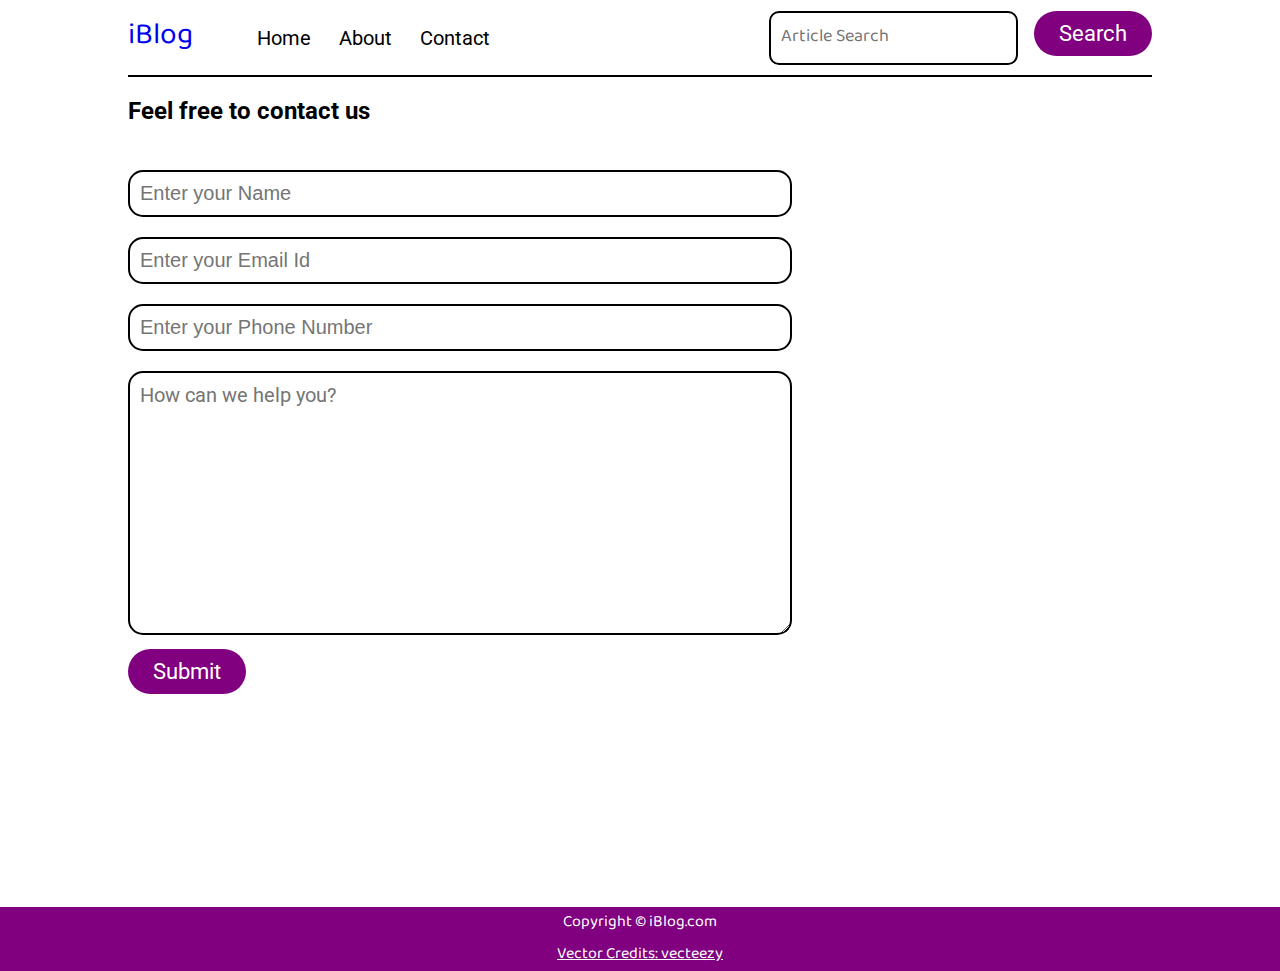
<file: contact.html>
<!DOCTYPE html>
<html lang="en">

<head>
    <meta charset="UTF-8">
    <meta http-equiv="X-UA-Compatible" content="IE=edge">
    <meta name="viewport" content="width=device-width, initial-scale=1.0">
    <title>iBlog- Heaven for Bloggers</title>
    <link rel="stylesheet" href="css/utils.css">
    <link rel="stylesheet" href="css/style.css">
    <link rel="stylesheet" href="css/contact.css">
    <link rel="stylesheet" href="css/mobile.css">
</head>

<body>
    <nav class="navigation max-width-1 m-auto">
        <div class="nav-left">
            <div class="logo">
                <a href="/"><span>iBlog</span></a>
                <div class="burger">
                    <div class="line"></div>
                    <div class="line"></div>
                    <div class="line"></div>
                </div>
            </div>
            <ul>
                <li><a href="index.html">Home</a></li>
                <li><a href="#">About</a></li>
                <li><a href="contact.html">Contact</a></li>
                <form action="search.html" method="GET">
                    <input class="form-input" type="text" placeholder="Article Search" name="query">
                    <button class="btn">Search</button>
                </form>
            </ul>
        </div>
        <div class="nav-right">
            <form action="search.html" method="GET">
                <input class="form-input" type="text" placeholder="Article Search" name="query">
                <button class="btn">Search</button>
            </form>
        </div>

    </nav>
    <div class="contact">
        <div class="contact-form font2 max-width-1 m-auto">
            <h2 class="font2">Feel free to contact us</h2>
            <div class="forms">
                <div class="form-box">
                    <input type="text" placeholder="Enter your Name">
                </div>
                <div class="form-box">
                    <input type="text" placeholder="Enter your Email Id">
                </div>
                <div class="form-box">
                    <input type="text" placeholder="Enter your Phone Number">
                </div>
                <div class="form-box">
                    <textarea class="font2" name="details" id="detail" cols="30" rows="10"
                        placeholder="How can we help you?"></textarea>
                </div>
                <button class="btn">Submit</button>
            </div>
        </div>
    </div>
    <div class="footer">
        <p>Copyright &copy; iBlog.com</p>
        <a href="https://www.vecteezy.com/free-vector/typing">Vector Credits: vecteezy</a>
    </div>
</body>
<script src="js/script.js"></script>

</html>
</file>
<file: css/utils.css>
@import url('https://fonts.googleapis.com/css2?family=Baloo+Bhaina+2:wght@500&family=Roboto&display=swap');
:root{
    --main-bg-color: purple;
    --font1: 'Baloo Bhaina 2', cursive;
    --font2: 'Roboto', sans-serif;
}
.font1{
    font-family: var(--font1);
}
.font2{
    font-family: var(--font2);
}
.max-width-1{
    max-width: 80vw;
}
.max-width-2{
    max-width: 60vw;
}
.m-auto{
    margin: auto;
}
.mt-20{
    margin-top: 20px;
}
.my-2{
    margin-bottom: 2px;
    margin-top: 2px;
}
.btn{
    padding: 10px 25px;
    border: none;
    border-radius: 47px;
    font-family: var(--font2);
    background-color: var(--main-bg-color);
    font-size: 22px;
    cursor: pointer;
    transition: all 0.3s ease-in-out;
    color: white;
    outline: none;
}
.btn:hover{
    background-color: rgba(128, 0, 128, 0.8);
}
.form-input{
    padding: 7px 10px;
    font-size: 18px;
    border: 2px solid black;
    border-radius: 10px;
    margin: 0px 13px;
    font-family: --var(--font1);
    outline: none;
}
.form-box input, textarea{
    width: 50vw;
    padding: 10px 10px;
    margin: 10px 0px;
    font-size: 20px;
    border: 2px solid black;
    outline: none;
    border-radius: 15px;
}
</file>
<file: css/style.css>
*{
    margin: 0;
    padding: 0;
}
.navigation{
    height: 75px;
    display: flex;
    justify-content: space-between;
    align-items: center;
    font-family: var(--font1);
    position: sticky;
    top: 0px;
    background-color: white;
    border-bottom: 2px solid black;
    z-index: 9999;
}
.nav-left{
    font-size: 30px;
    display: flex;
    color: var(--main-bg-color);
}
.nav-left a{
    text-decoration: none;
}
.nav-left ul{
    display: flex;
    align-items: center;
    margin: 0px 50px;
    font-size: 18px;
}
.nav-left ul form{
    display: none;
}
.nav-left ul li{
    font-family: var(--font2);
    list-style: none;
    margin: 0px 14px;
}
.nav-left ul li a{
    text-decoration: none;
    color: black;
    font-size: 20px;
}
.nav-left ul li a:hover{
    color: var(--main-bg-color);
    font-weight: bolder;
}
.content-left{
    font-family: var(--font1);
    display: flex;
    justify-content: center;
    flex-direction: column;
    width: 55%;
}
.content-right img{
    height: 355px;
    border: 2px solid black;
    border-radius: 55%;
}
.content{
    display: flex;
    justify-content: space-between;
    margin-top: 20px;
    /* background-color: burlywood; */
}
.home-articles{
    padding-top: 15px;
    position: relative;
}
.year-box{
    position: absolute;
    right: 10%;
}
.year-box div{
    margin: 12px 0px;
    font-size: 18px;
}
.home-article{
    display: flex;
    margin: 25px 10px;
    transition: all 0.3s ease-in-out;
    width: 75%;
}
.home-article:hover{
    background-color: var(--main-bg-color);
    color: white;
    cursor: pointer;
}
.home-article img{
    width: 300px;
}
.home-article-content{
    align-self: center;
    padding: 0px 30px;
}
.footer{
    display: flex;
    align-items: center;
    justify-content: center;
    background-color: var(--main-bg-color);
    color: white;
    flex-direction: column;
    font-family: var(--font1);
}
.footer a{
    color: white;
}
.forms{
    margin-top: 35px;
}

/* responsive */
.burger{
    display: none;
}
</file>
<file: css/contact.css>
.contact{
    margin-top: 20px;
}
.contact-form{
    min-height: 90vh;
    margin-top: 10px;
}
</file>
<file: css/mobile.css>
@media screen and (max-width: 1100px){
    .nav-left{
        justify-content: unset;
    }
    .logo{
        width: 100%;
        display: flex;
        position: relative;
        justify-content: space-between;
    }
    .burger{
        display: block;
    }
    .navigation{
        display: block;
    }
    .nav-left ul{
        display: none;
    }
    .nav-left ul form{
        display: block;
    }
    .nav-left ul li{
        padding: 10px 0px;
    }
    .active{
        position: absolute;
        display: block !important;
        top: 95%;
        height: 100vh;
        background-color: white;
        right: -50%;
        width: 100%;
        animation: navbar 0.5s ease-in-out;
    }
    .navbar{
        display: block !important;
    }
    .line{
        height: 7px;
        width: 60px;
        background-color: var(--main-bg-color);
        margin: 9px 30px
    }
    .nav-right{
        display: none;
    }
    .content-right{
        display: none;
    }
    .content-left{
        width: 100%;
    }
    .home-article{
        flex-direction: column;
    }
    .home-article:hover{
        cursor: pointer;
        background-color: white;
    }
    .home-article-img{
        text-align: center;
    }
    .home-article-img img{
        width: 70vw;
    }
    .home-article-content{
        width: 100%;
    }
    .year-box{
        display: flex;
        top: 25px;
        left: 60vw;
    }
    .year h3{
        position: relative;
        color: var(--main-bg-color);
    }
    .radios{
        position: absolute;
        right: 7%;
        top: 76%;
        background-color: white;
        animation: radios 0.3s ease-in-out;
    }
    .radios div{
        padding: 4px 30px;
        width: 100%;
    }
    .none{
        display: none;
    }
    .form-box input, textarea{
        border-radius: 5px;
        width: 66vw;
    }
    .max-width-2{
        max-width: 80vw;
    }
    .post-img{
        height: unset;
    }
}
@keyframes navbar{
    from{
        right: -70%;
    }
    to{
        right: -50%;
    }
}
@keyframes radios{
    from{
        top: 10%;
    }
    to{
        top: 76%;
    }
}
</file>
